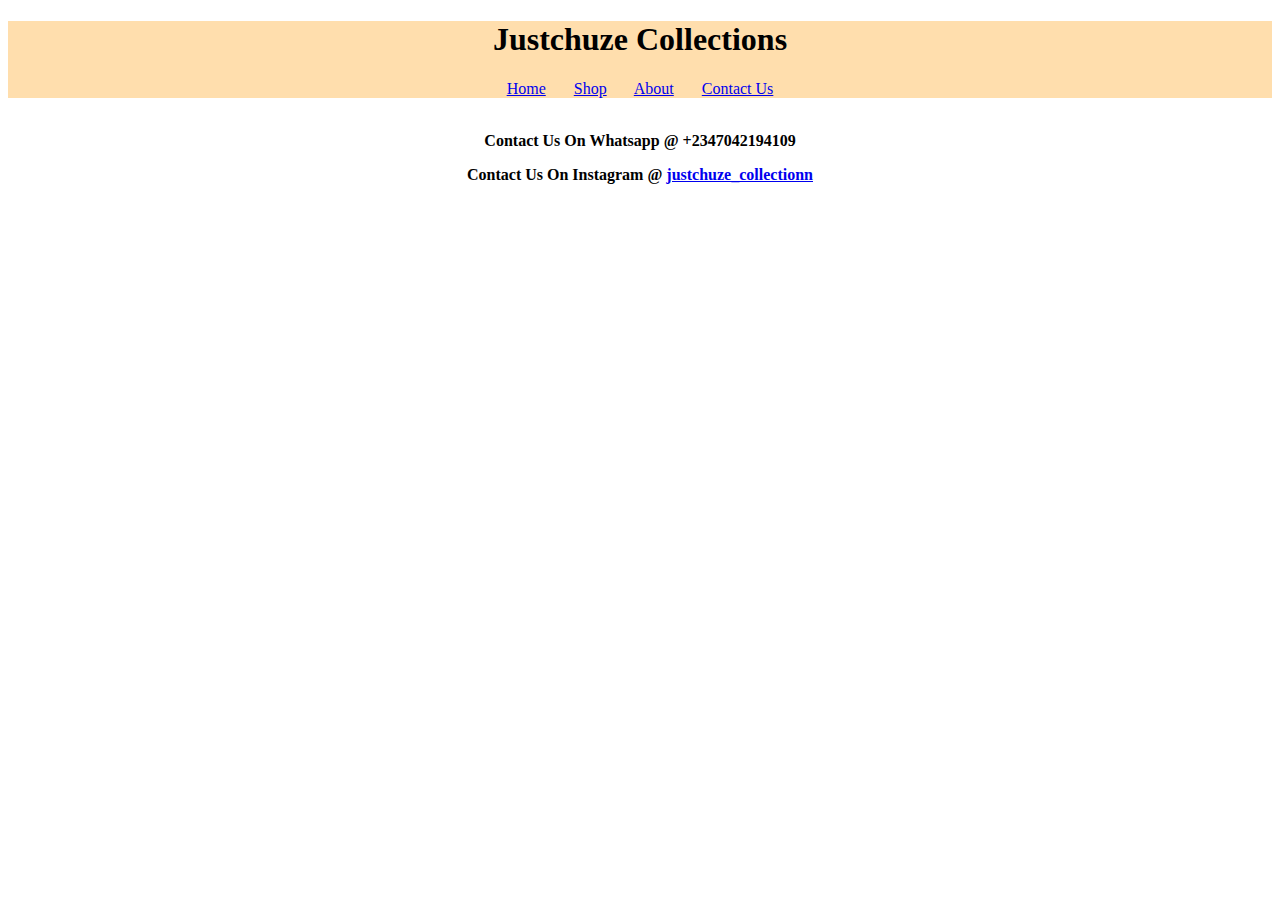
<file: Michael/contactus.html>
<!DOCTYPE html>
<html lang="en">
<head>
    <meta charset="UTF-8">
    <meta name="viewport" content="width=device-width, initial-scale=1.0">
    <title>COS 107 4 PAGE WEBSITE </title>
	<link rel="stylesheet" href="css/michael.css" />
</head>
<body>
		<div class="wrapper"  align="center">
			<h1> Justchuze Collections</h1>
		
        <div align="center" >
			<a href="index.html">Home</a>&nbsp&nbsp&nbsp&nbsp&nbsp&nbsp
			<a href="shop.html">Shop</a>&nbsp&nbsp&nbsp&nbsp&nbsp&nbsp
			<a href="aboutus.html">About</a>&nbsp&nbsp&nbsp&nbsp&nbsp&nbsp 
			<a href="contactus.html">Contact Us</a>
        </div>
		</div>
	<br>
    <p ALIGN="CENTER"><B>
        Contact Us On Whatsapp @ +2347042194109
    </p>
<P ALIGN="CENTER"> Contact Us On Instagram @ <a href="https://www.instagram.com/justchuze_collectionn/" >justchuze_collectionn</a></P></B>
    
</body>
</html>
</file>
<file: Michael/css/michael.css>
.wrapper{
	background-color:rgb(255, 222, 173)

}
</file>
